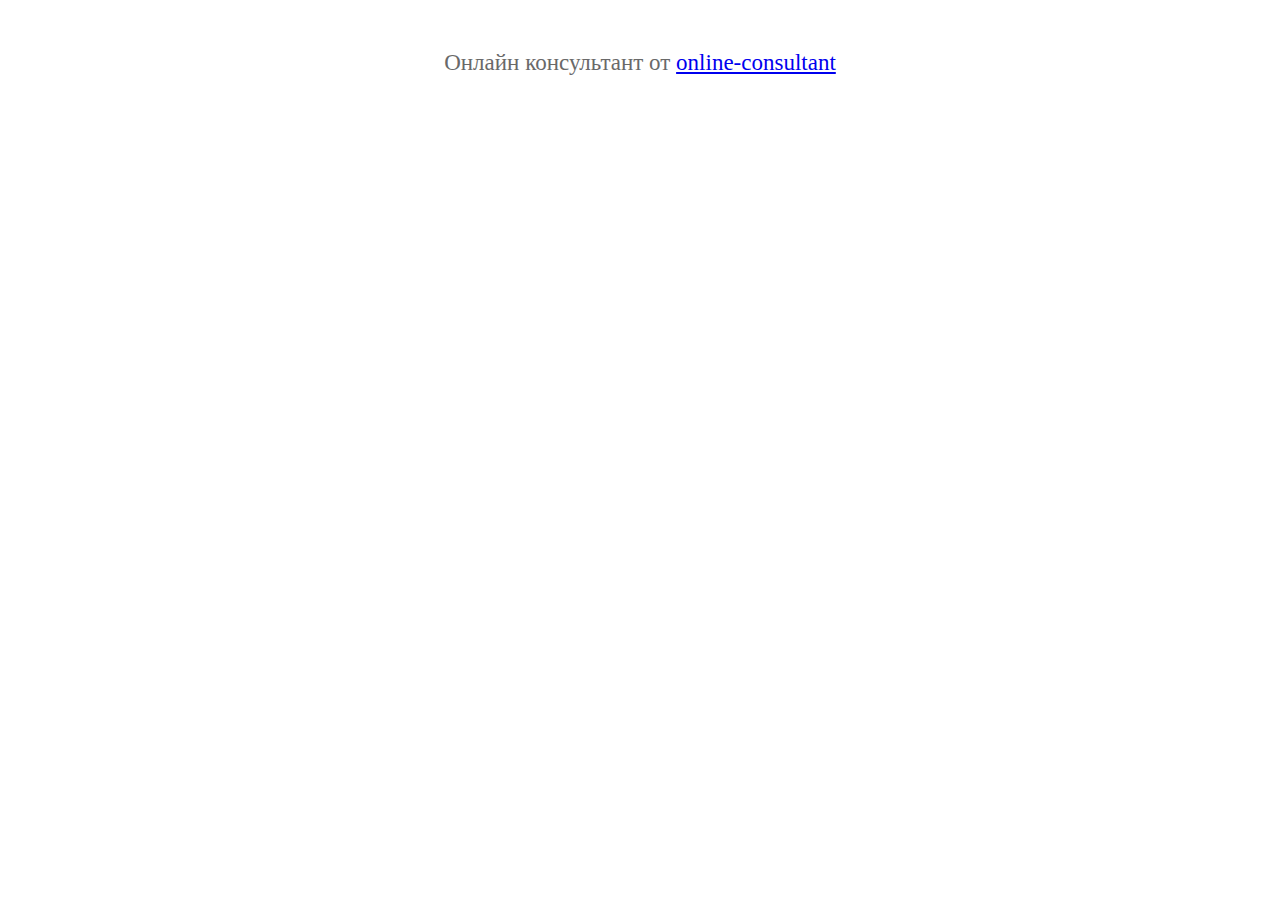
<file: consultant/class/index.html>
<!DOCTYPE html PUBLIC>
<html>
	<head>
		<title>Онлайн консультант от online-consultant</title>
		<style>
			#message{
				width: 100%;
				text-align: center;
				margin-top: 50px;
				color: #696969;
				font-size: 23px;
				font-family: Tahoma;
				
			}
		</style>
	</head>
	
	<body>
		<div id="message">Онлайн консультант от <a href="http://online-consultant">online-consultant</a></div>
	</body>
</html>
</file>
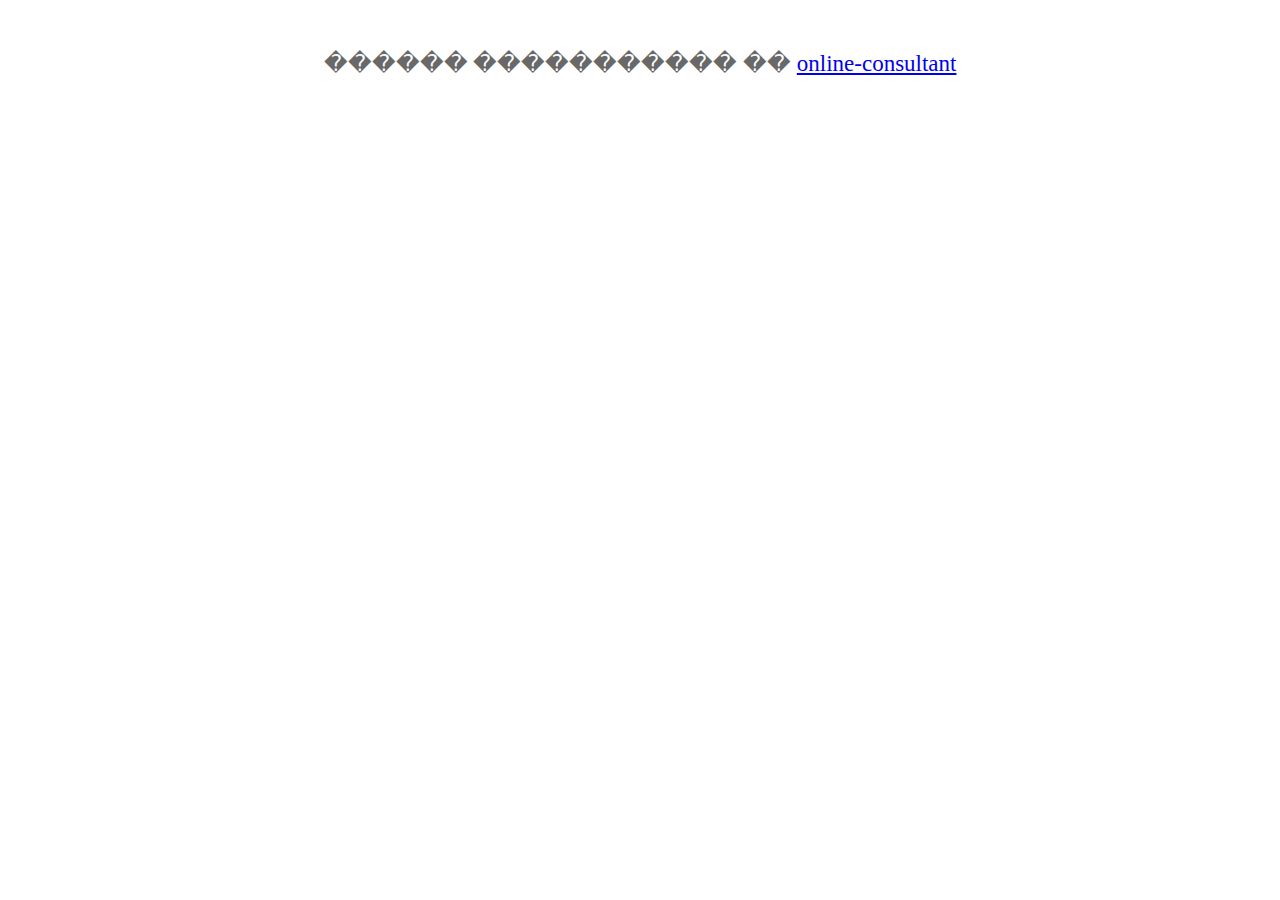
<file: consultant/config/index.html>
<!DOCTYPE html PUBLIC>
<html>
	<head>
		<title>������ ����������� �� online-consultant</title>
		<style>
			#message{
				width: 100%;
				text-align: center;
				margin-top: 50px;
				color: #696969;
				font-size: 23px;
				font-family: Tahoma;
				
			}
		</style>
	</head>
	
	<body>
		<div id="message">������ ����������� �� <a href="http://online-consultant">online-consultant</a></div>
	</body>
</html>
</file>
